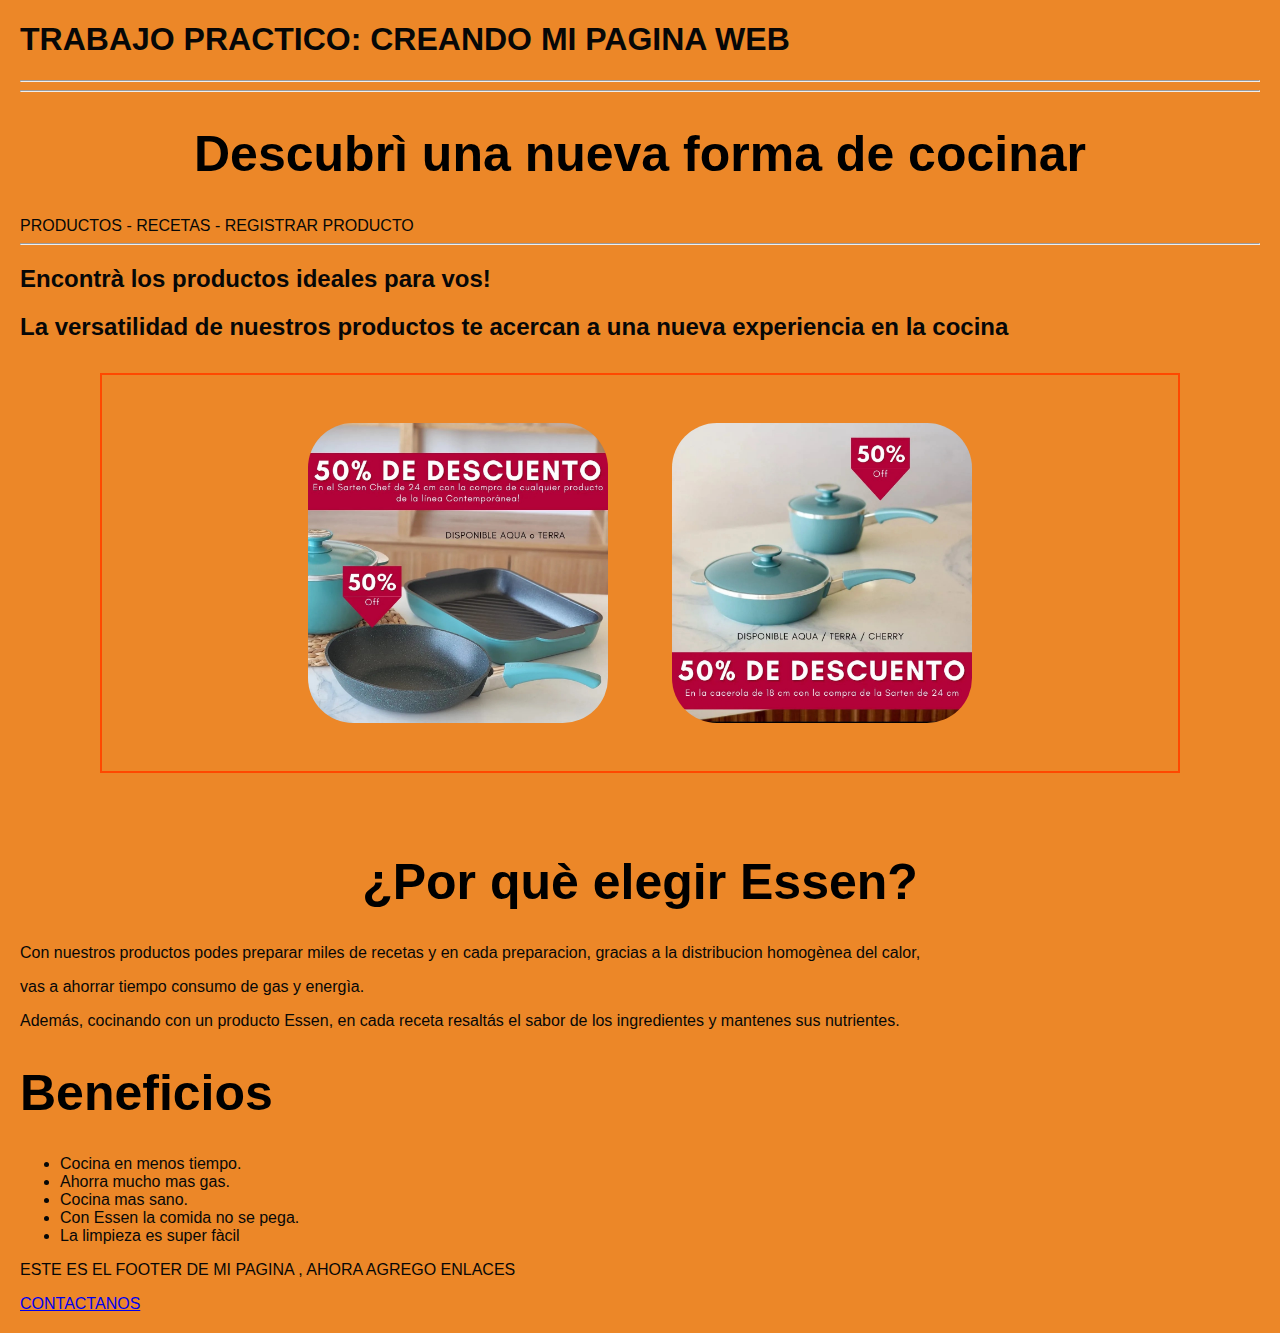
<file: index.html>
<!DOCTYPE html>
<html lang="es">
   <head><link rel="stylesheet" type="text/css" href="styles.css">
      <meta charset="UTF-8" />
      <meta name="viewport" content="width=device-width, initial-scale=1.0" />
      <title>Mi Primer Sitio Web</title>
   </head>
   <body>
      <!-- Contenido de la página va aquí-->
   
  
</html>
<h1>TRABAJO PRACTICO: CREANDO MI PAGINA WEB</h1>
  <hr />
  <hr />

<header>
      <h1 class="title">Descubrì una nueva forma de cocinar</h1>
      <SPAn class="info"> PRODUCTOS - RECETAS - REGISTRAR PRODUCTO
      </SPAn>
<HR />

</header>
<main>
      <h2 > Encontrà los productos ideales para vos!</h2>

      <h2>La versatilidad de nuestros productos te acercan a una nueva experiencia en la cocina </h2>

<div id="cards-conteiner">
            <img src="combo.jpg" alt="" class="logo">
            <img src="sarten.jpg" alt="" class="logo">
         </div>
<div>
   
      <h1 class="title">¿Por què elegir Essen?</h1>

<p>Con nuestros productos podes preparar miles de recetas y en cada preparacion, gracias a la distribucion homogènea del calor,</p>
<p>vas a ahorrar tiempo consumo de gas y energìa.</p>
<p>Además, cocinando con un producto Essen, en cada receta resaltás el sabor de los ingredientes y mantenes sus nutrientes.</p>
 
</div>
<section>
   <article>
      <div>
<h1 class="title2">Beneficios</h1>

<ul>

    <li>Cocina en menos tiempo.</li>
    <li>Ahorra mucho mas gas.</li>
    <li>Cocina mas sano.</li>
    <li>Con Essen la comida no se pega.</li>
    <li>La limpieza es super fàcil</li>

</div>
</article>
</section>
   </ul>
</main>
<div>
   <footer>
<p>ESTE ES EL FOOTER DE MI PAGINA , AHORA AGREGO ENLACES</p>

<a href="contacto.html">CONTACTANOS</a>





   </footer>
</div>


   </body>
</file>
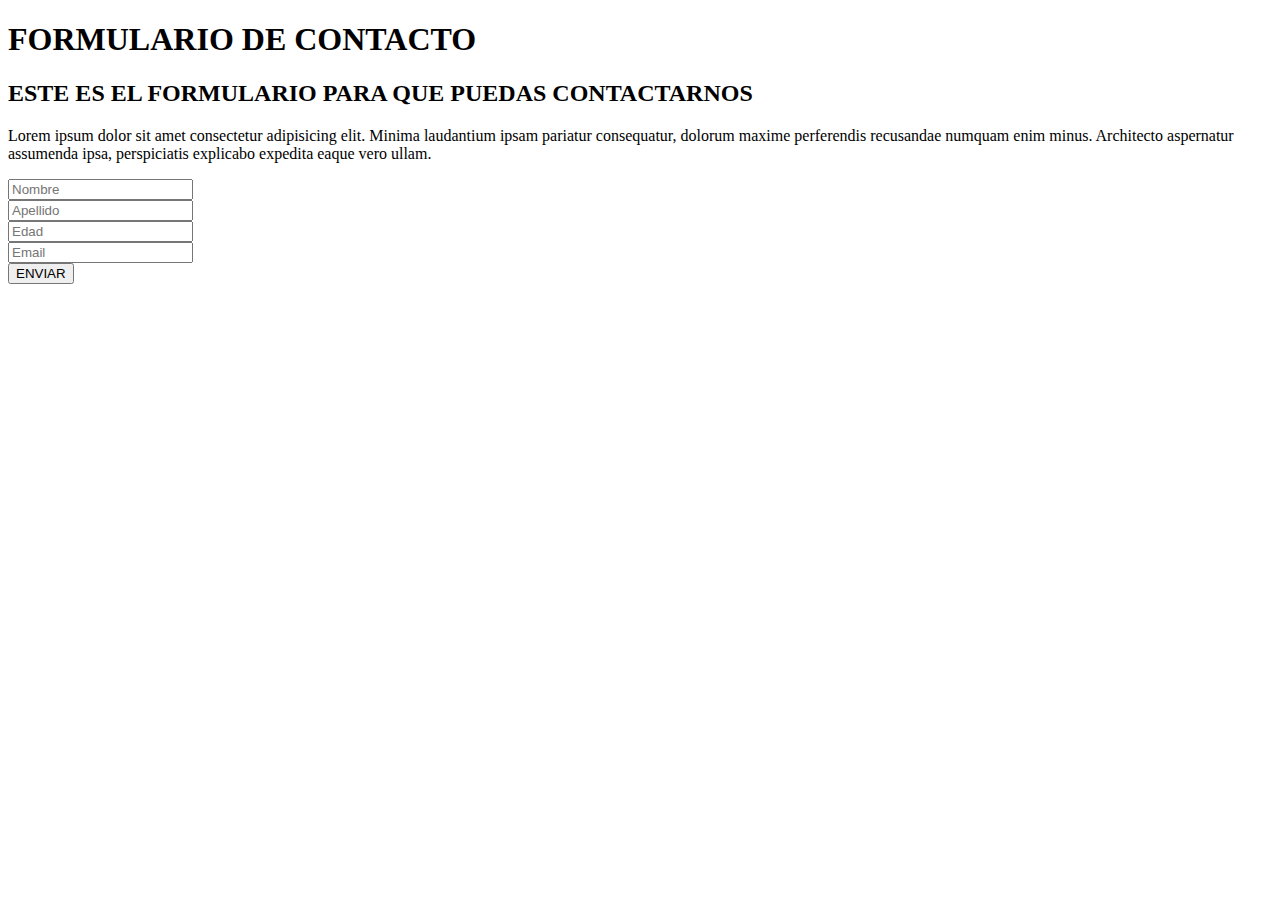
<file: contacto.html>
<!DOCTYPE html>
<html lang="en">
<head>
    <meta charset="UTF-8">
    <meta name="viewport" content="width=device-width, initial-scale=1.0">
    <title>Document</title>
</head>
<body>
    <header>
        <h1> FORMULARIO DE CONTACTO </h1>
    </header>
    <main>
        <div>
            <h2> ESTE ES EL FORMULARIO PARA QUE PUEDAS CONTACTARNOS </h2>
       
        <P>
            Lorem ipsum dolor sit amet consectetur adipisicing elit. Minima laudantium ipsam pariatur consequatur, dolorum maxime perferendis recusandae numquam enim minus. Architecto aspernatur assumenda ipsa, perspiciatis explicabo expedita eaque vero ullam.
        </P>
    </div>
    <FORM>
        <div>
            
<input type="text" name="Nombre" placeholder="Nombre">
</div>

        <div>
            
<input type="text" name="Apellido" placeholder="Apellido">
   </div>

   <div>
    
    <input type="number" name="Edad" placeholder="Edad">
    </div>

    <div>
        
        <input type="email" name="Email" placeholder="Email">
    </div>

    <button>ENVIAR</button>

    </FORM>


    </main>
    
</body>
</html>
</file>
<file: styles.css>
body {
   font-family: "Arial", sans-serif;
   background-color: #ec8728;
   color: #070707;
   margin: 20px;
}
    
.title {
   display: flex; justify-content: center;
   font-size: 50px;
   color: black;

}

.logo {
   width: 300px;
   border-radius: 15%;
   margin: 2em

}
#cards-conteiner {
   margin: 5em;
   margin-top: 2em;
   border: 2px solid rgb(255, 72, 0);
   padding: 1em;
   display: flex; justify-content: center;
   

}

.info:hover {
   background-color: rgb(255, 72, 0);
  }
  
  .title2 {
   font-size: 50px;
   color: black;

  }
</file>
